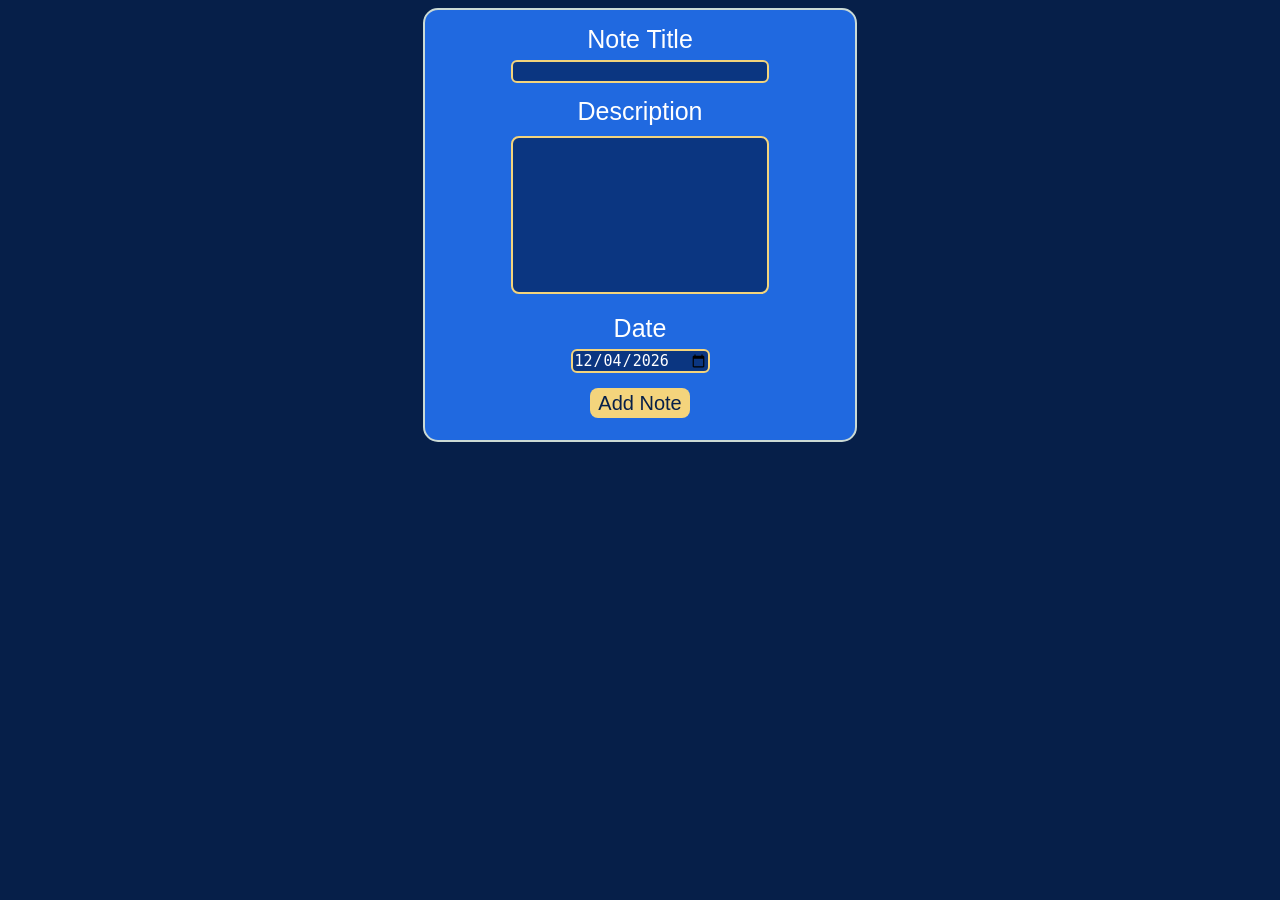
<file: addNote.html>
<!DOCTYPE html>
<html lang="en">
  <head>
    <meta charset="UTF-8" />
    <meta name="viewport" content="width=device-width, initial-scale=1.0" />
    <title>Add New Note</title>
    <link rel="stylesheet" href="addNote.css" />
    <script src="addNote.js" defer></script>
  </head>
  <body>
    <div id="noteInfo">
      <form action="">
        <label for="title">Note Title</label>
        <br />
        <input type="text" name="title" id="title" />

        <span>Title must be at least 6 only characters long.</span>

        <label for="desc">Description</label>
        <br />
        <textarea
          type="text"
          name="description"
          id="desc"
          height="150px"
        ></textarea>

        <span>Description must be at least 20 characters long.</span>
        <label for="date">Date</label>
        <br />
        <input type="date" name="modifiedAt" id="date" />
        <br />
        <button id="add">Add Note</button>
      </form>
    </div>
  </body>
</html>
</file>
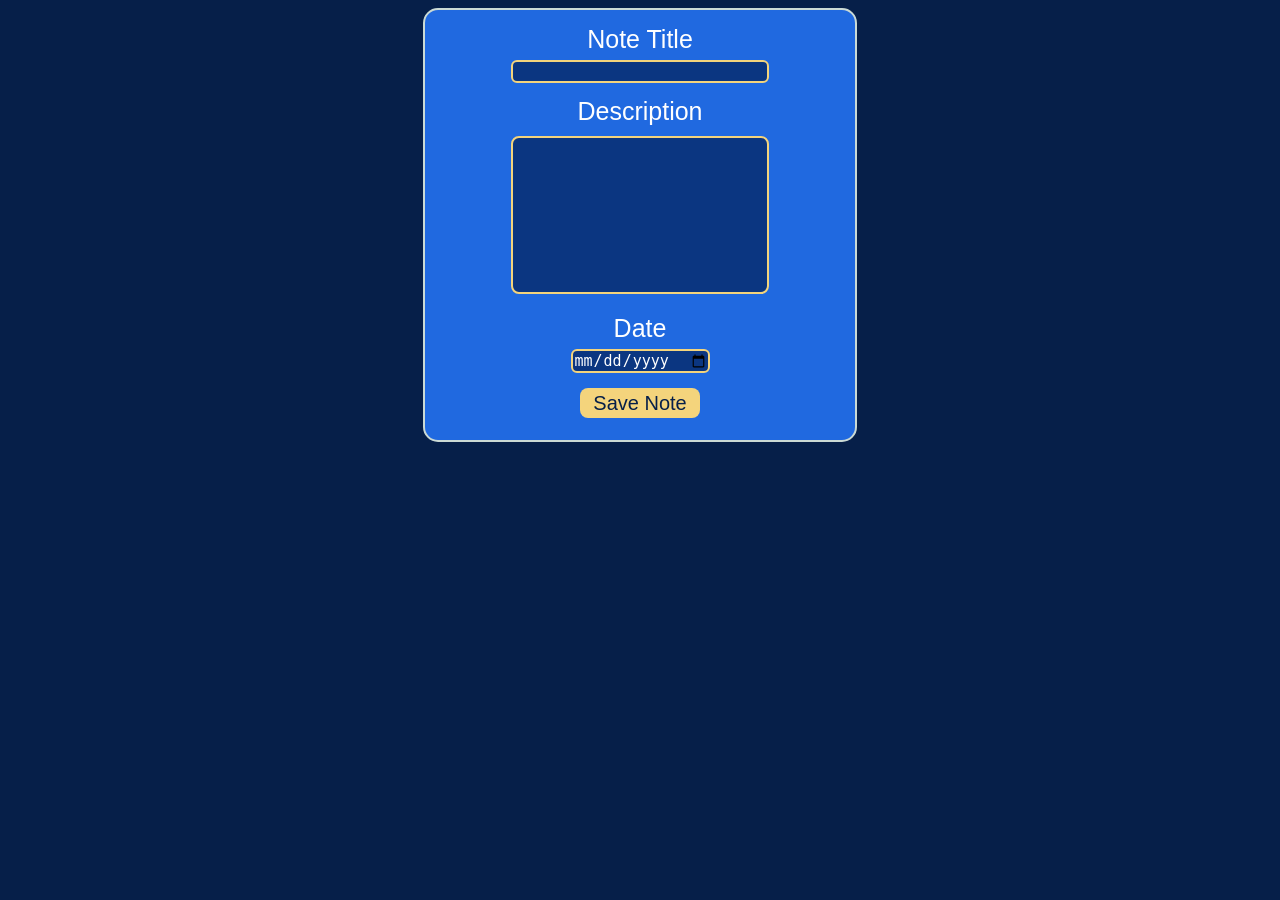
<file: editNote.html>
<!DOCTYPE html>
<html lang="en">
  <head>
    <meta charset="UTF-8" />
    <meta name="viewport" content="width=device-width, initial-scale=1.0" />
    <title>Edit Note</title>
    <link rel="stylesheet" href="editNote.css" />
    <script src="editNote.js" defer></script>
  </head>
  <body>
    <div id="noteInfo">
      <form action="">
        <label for="title">Note Title</label>
        <br />
        <input type="text" name="title" id="title" />

        <span>Title must be at least 6 only characters long.</span>

        <label for="desc">Description</label>
        <br />
        <textarea
          type="text"
          name="description"
          id="desc"
          height="150px"
        ></textarea>

        <span>Description must be at least 20 characters long.</span>

        <label for="date">Date</label>
        <br />
        <input type="date" name="modifiedAt" id="date" />
        <br />
        <button id="save">Save Note</button>
      </form>
    </div>
  </body>
</html>
</file>
<file: addNote.css>
body {
  font-family: 'Roboto', sans-serif;
  background-color: #061f49;
  color: #ffffff;
}

#noteInfo {
  background-color: #2069e0;
  border: 2px solid #cbdad5;
  border-radius: 15px;
  width: 400px;
  height: 400px;
  display: flex;
  flex-direction: column;
  align-items: center;
  text-align: center;
  margin: 0 auto;
  padding: 15px;
  font-size: 25px;
}

label {
  margin: 0px;
  padding: 0px;
}

#title {
  color: #ffffff;
  background-color: #0b3681;
  border: 2px solid #f4d47c;
  width: 250px;
  font-size: 15px;
  border-radius: 6px;
}

#desc {
  margin-top: 10px;
  color: #ffffff;
  background-color: #0b3681;
  border: 2px solid #f4d47c;
  width: 250px;
  height: 150px;
  font-size: 15px;
  resize: none;
  border-radius: 8px;
}

#date {
  color: #ffffff;
  background-color: #0b3681;
  border: 2px solid #f4d47c;
  font-size: 15px;
  border-radius: 6px;
}

#add {
  color: #061f49;
  background-color: #f4d47c;
  border: 1px solid transparent;
  border-radius: 8px;
  margin-top: 15px;
  height: 30px;
  width: 100px;
  font-size: 20px;
}

span {
  display: block;
  font-size: 12px;
  color: #ac2626;
  opacity: 0;
}
</file>
<file: editNote.css>
body {
  font-family: 'Roboto', sans-serif;
  background-color: #061f49;
  color: #ffffff;
}

#noteInfo {
  background-color: #2069e0;
  border: 2px solid #cbdad5;
  border-radius: 15px;
  width: 400px;
  height: 400px;
  display: flex;
  flex-direction: column;
  align-items: center;
  text-align: center;
  margin: 0 auto;
  padding: 15px;
  font-size: 25px;
}

label {
  margin: 0px;
  padding: 0px;
}

#title {
  color: #ffffff;
  background-color: #0b3681;
  border: 2px solid #f4d47c;
  width: 250px;
  font-size: 15px;
  border-radius: 6px;
}

#desc {
  margin-top: 10px;
  color: #ffffff;
  background-color: #0b3681;
  border: 2px solid #f4d47c;
  width: 250px;
  height: 150px;
  font-size: 15px;
  resize: none;
  border-radius: 8px;
}

#date {
  color: #ffffff;
  background-color: #0b3681;
  border: 2px solid #f4d47c;
  font-size: 15px;
  border-radius: 6px;
}

#save {
  color: #061f49;
  background-color: #f4d47c;
  border: 1px solid transparent;
  border-radius: 8px;
  margin-top: 15px;
  height: 30px;
  width: 120px;
  font-size: 20px;
}

span {
  display: block;
  font-size: 12px;
  color: #ac2626;
  opacity: 0;
}
</file>
